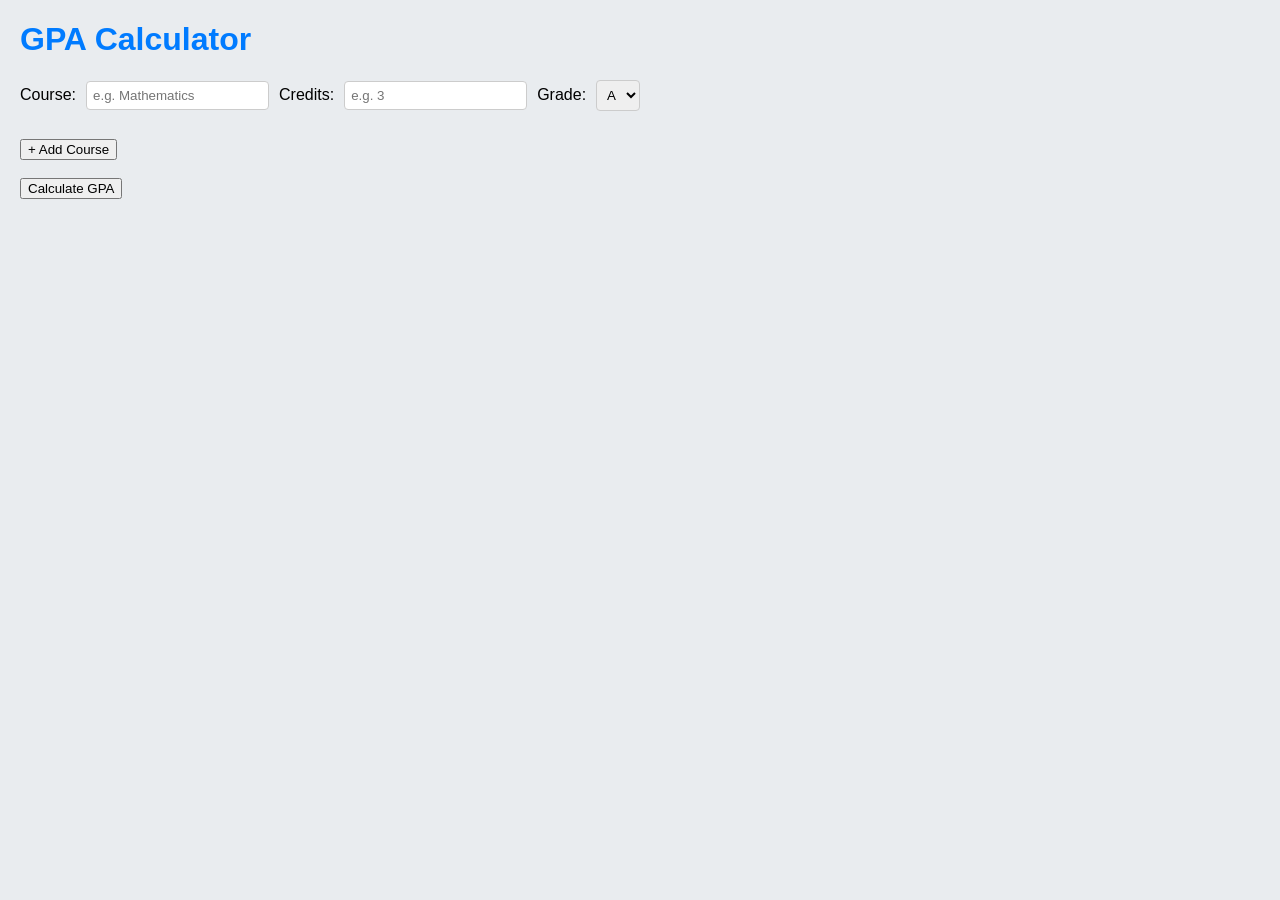
<file: stap1/index.html>
<!DOCTYPE html>
<html lang="en">
<head>
    <meta charset="UTF-8">
    <title>GPA Calculator</title>
    <link rel="stylesheet" href="style.css">
</head>
<body>
    <h1>GPA Calculator</h1>
    <form action="calculate.php" method="post">
        <div id="courses">
            <div class="course-row">
                <label>Course:</label>
                <input type="text" name="course[]" placeholder="e.g. Mathematics" required>
                <label>Credits:</label>
                <input type="number" name="credits[]" placeholder="e.g. 3" min="1" required>
                <label>Grade:</label>
                <select name="grade[]">
                    <option value="4.0">A</option>
                    <option value="3.0">B</option>
                    <option value="2.0">C</option>
                    <option value="1.0">D</option>
                    <option value="0.0">F</option>
                </select>
            </div>
        </div>
        <br>
        <button type="button" onclick="addCourse()">+ Add Course</button>
        <br><br>
        <input type="submit" value="Calculate GPA">
    </form>
    <script src="script.js"></script>
</body>
</html>
</file>
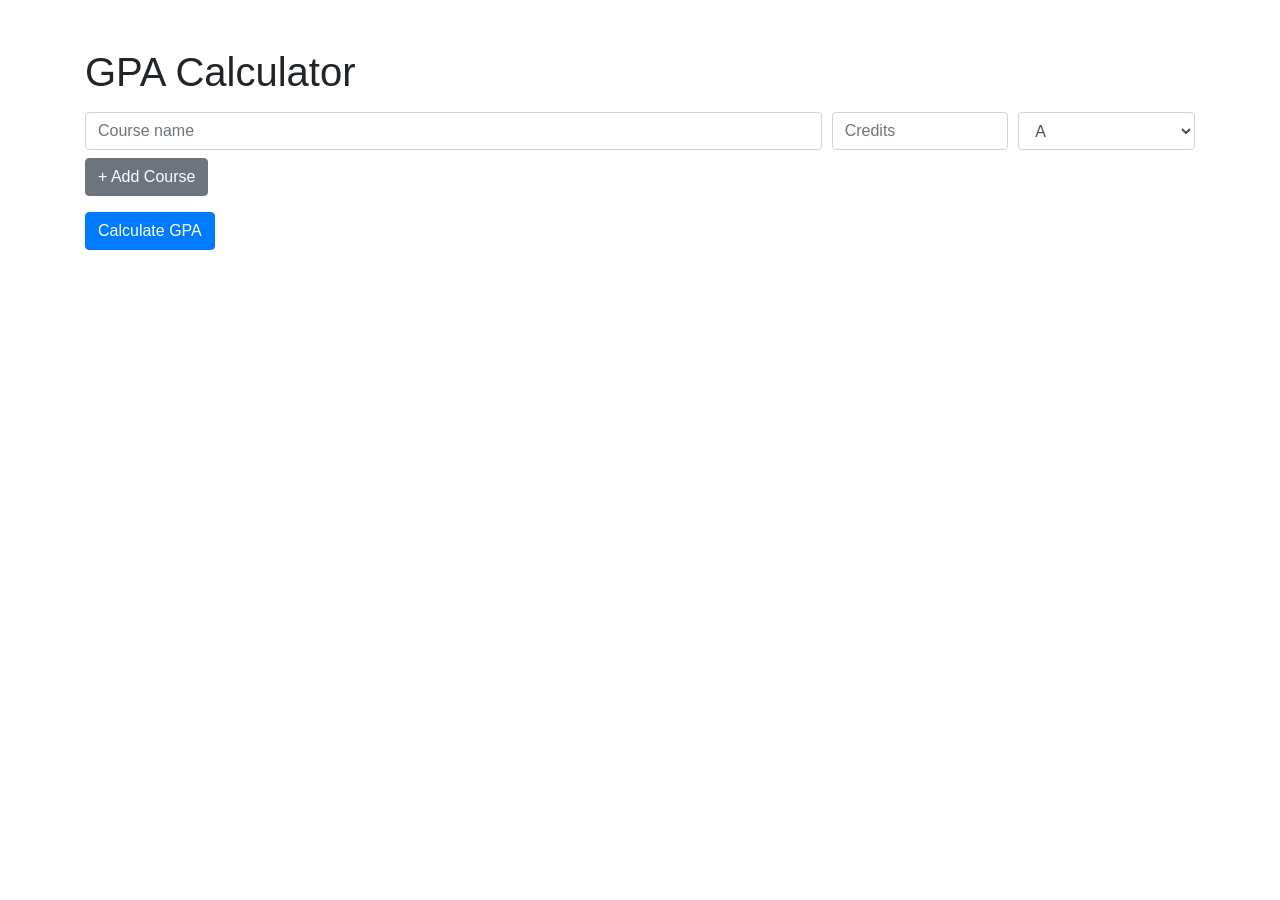
<file: stap3/index.html>
<!DOCTYPE html>
<html lang="en">
<head>
    <meta charset="UTF-8">
    <title>GPA Calculator with jQuery and Bootstrap</title>
    <link rel="stylesheet" href="https://stackpath.bootstrapcdn.com/bootstrap/4.5.2/css/bootstrap.min.css">
    <script src="https://code.jquery.com/jquery-3.6.0.min.js"></script>
    <script src="https://stackpath.bootstrapcdn.com/bootstrap/4.5.2/js/bootstrap.min.js"></script>
    <script src="script.js" defer></script>
</head>
<body>
<div class="container">
    <h1 class="mt-5">GPA Calculator</h1>
    <div id="result" class="mt-3"></div>
    <form id="gpaForm" class="mt-3">
        <div id="courses">
            <div class="course-row form-row mb-2">
                <div class="col">
                    <input type="text" name="course[]" class="form-control"
                           placeholder="Course name" required>
                </div>
                <div class="col-2">
                    <input type="number" name="credits[]" class="form-control"
                           placeholder="Credits" min="1" required>
                </div>
                <div class="col-2">
                    <select name="grade[]" class="form-control">
                        <option value="4.0">A</option>
                        <option value="3.0">B</option>
                        <option value="2.0">C</option>
                        <option value="1.0">D</option>
                        <option value="0.0">F</option>
                    </select>
                </div>
            </div>
        </div>
        <button type="button" id="addCourse" class="btn btn-secondary mb-3">
            + Add Course
        </button><br>
        <button type="submit" class="btn btn-primary">
            Calculate GPA
        </button>
    </form>
</div>
</body>
</html>
</file>
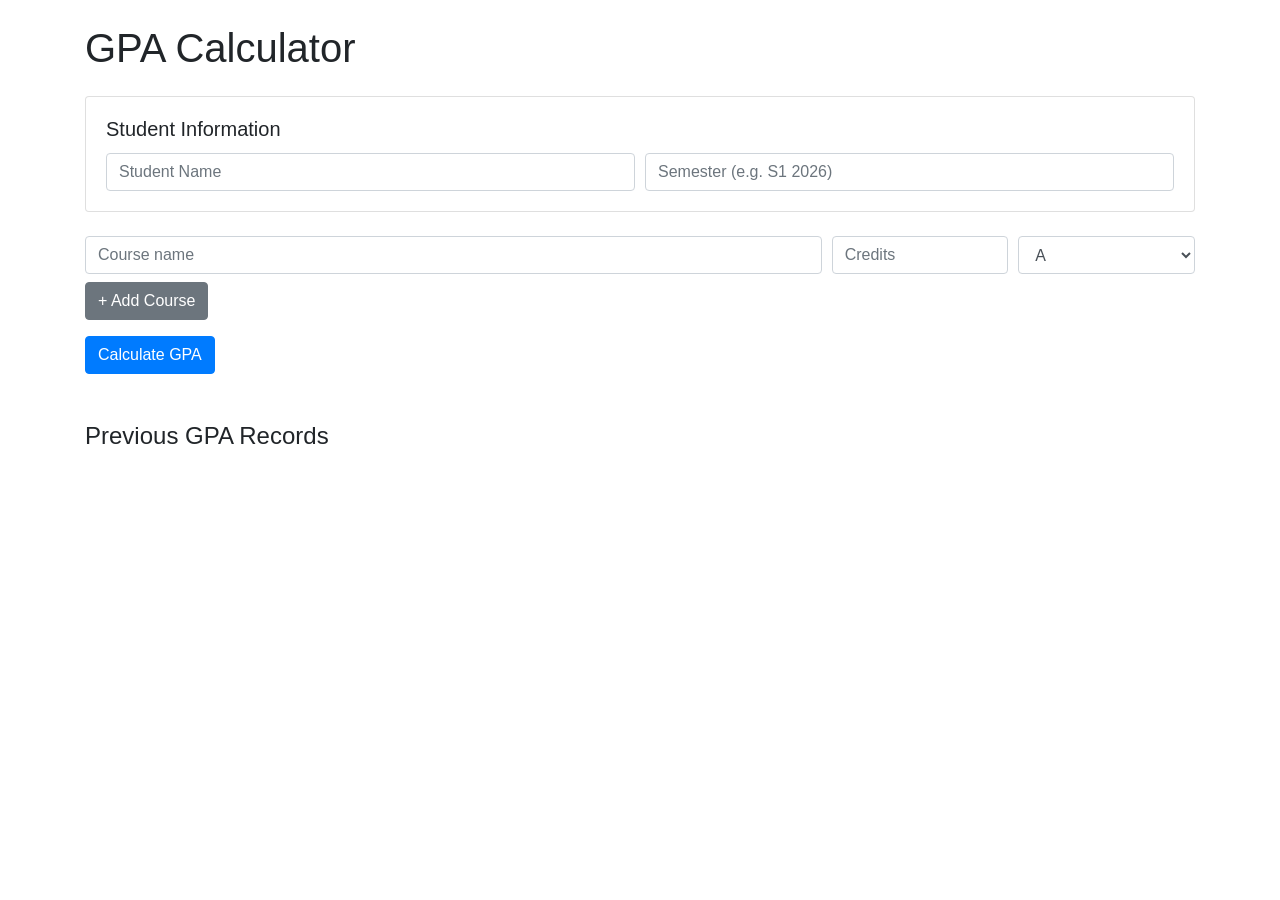
<file: stap4/index.html>
<!DOCTYPE html>
<html lang="en">
<head>
    <meta charset="UTF-8">
    <title>GPA Calculator - Step 4</title>
    <link rel="stylesheet" href="https://stackpath.bootstrapcdn.com/bootstrap/4.5.2/css/bootstrap.min.css">
    <script src="https://code.jquery.com/jquery-3.6.0.min.js"></script>
    <script src="https://stackpath.bootstrapcdn.com/bootstrap/4.5.2/js/bootstrap.min.js"></script>
    <script src="script.js" defer></script>
</head>
<body>
<div class="container">
    <h1 class="mt-4 mb-4">GPA Calculator</h1>

    <!-- Student Info Card -->
    <div class="card mb-4">
        <div class="card-body">
            <h5 class="card-title">Student Information</h5>
            <div class="form-row">
                <div class="col">
                    <input type="text" id="studentName" class="form-control" placeholder="Student Name" required>
                </div>
                <div class="col">
                    <input type="text" id="semester" class="form-control" placeholder="Semester (e.g. S1 2026)" required>
                </div>
            </div>
        </div>
    </div>

    <!-- Result -->
    <div id="result" class="mt-3"></div>

    <!-- Progress Bar -->
    <div id="progressSection" style="display:none;" class="mb-4">
        <label>GPA Progress (0 - 4)</label>
        <div class="progress" style="height:30px;">
            <div id="progressBar" class="progress-bar" role="progressbar"
                 style="width:0%;" aria-valuenow="0" aria-valuemin="0" aria-valuemax="4">
            </div>
        </div>
    </div>

    <!-- Form -->
    <form id="gpaForm" class="mt-3">
        <div id="courses">
            <div class="course-row form-row mb-2">
                <div class="col">
                    <input type="text" name="course[]" class="form-control"
                           placeholder="Course name" required>
                </div>
                <div class="col-2">
                    <input type="number" name="credits[]" class="form-control"
                           placeholder="Credits" min="1" required>
                </div>
                <div class="col-2">
                    <select name="grade[]" class="form-control">
                        <option value="4.0">A</option>
                        <option value="3.0">B</option>
                        <option value="2.0">C</option>
                        <option value="1.0">D</option>
                        <option value="0.0">F</option>
                    </select>
                </div>
            </div>
        </div>
        <button type="button" id="addCourse" class="btn btn-secondary mb-3">+ Add Course</button><br>
        <button type="submit" class="btn btn-primary">Calculate GPA</button>
        <button type="button" id="exportCSV" class="btn btn-success ml-2" style="display:none;">
            Export CSV
        </button>
    </form>

    <!-- Previous Records -->
    <div class="mt-5">
        <h4>Previous GPA Records</h4>
        <div id="previousRecords"></div>
    </div>
</div>

<!-- Modal -->
<div class="modal fade" id="infoModal" tabindex="-1">
    <div class="modal-dialog">
        <div class="modal-content">
            <div class="modal-header">
                <h5 class="modal-title">GPA Info</h5>
                <button type="button" class="close" data-dismiss="modal">&times;</button>
            </div>
            <div class="modal-body" id="modalBody"></div>
            <div class="modal-footer">
                <button type="button" class="btn btn-secondary" data-dismiss="modal">Close</button>
            </div>
        </div>
    </div>
</div>

</body>
</html>
</file>
<file: stap1/style.css>
body {
  font-family: Arial, sans-serif;
  margin: 20px;
  background-color: #e9ecef;
}
h1 { color: #007BFF; }
.course-row {
  display: flex;
  gap: 10px;
  align-items: center;
  margin-bottom: 10px;
}
.course-row input,
.course-row select {
  padding: 6px;
  border: 1px solid #ccc;
  border-radius: 4px;
}
table { border-collapse: collapse; margin-top: 16px; }
table th, table td {
  border: 1px solid #ccc;
  padding: 8px 14px;
  text-align: center;
}
table th { background-color: #007BFF; color: white; }
</file>
